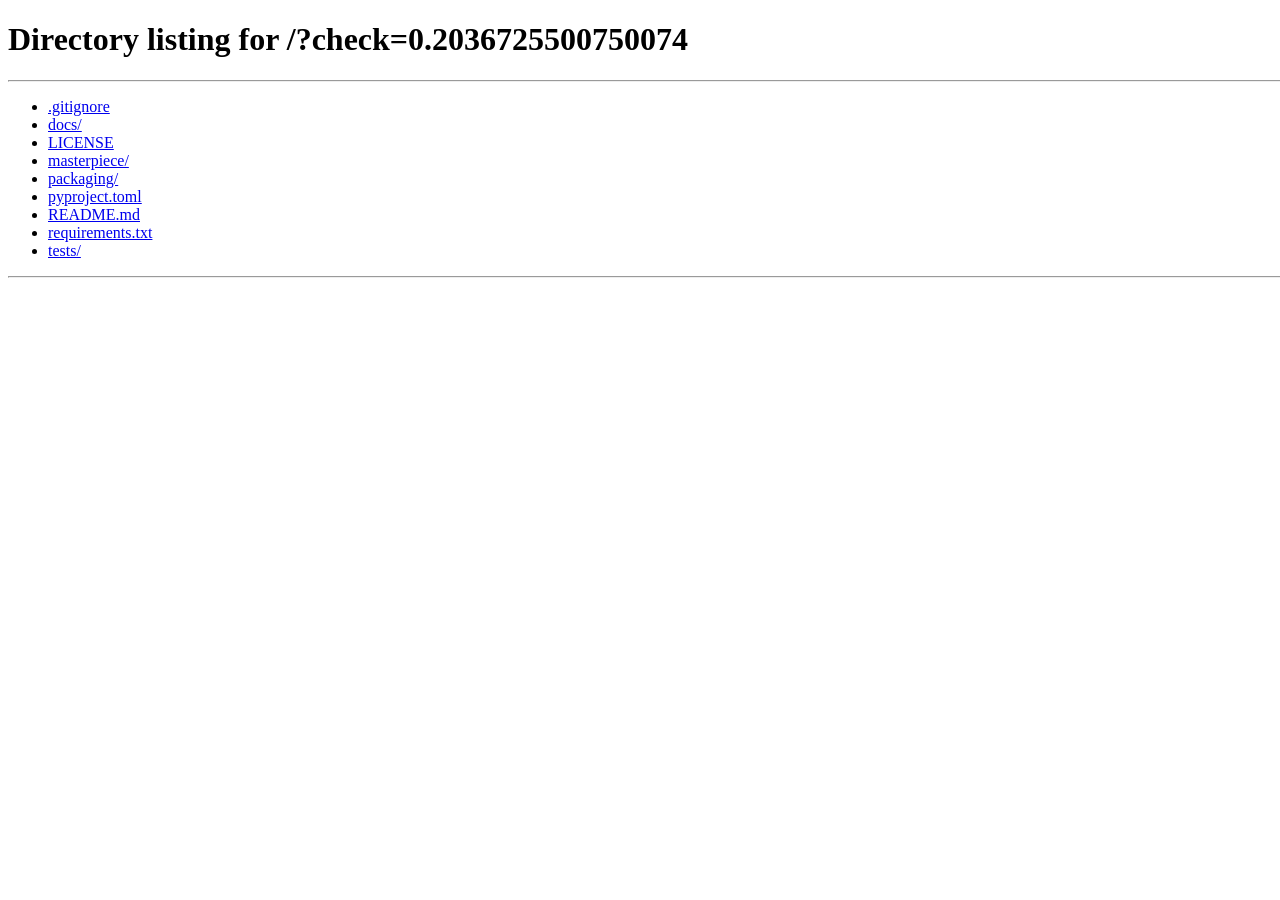
<file: tests/tour_check.html>
<!doctype html>
<html lang="en">
<head>
  <meta charset="utf-8">
  <title>Tour check</title>
  <style>body { margin: 0; } iframe { border: 0; display: block; }</style>
</head>
<body>
  <!-- Used by tests/test_tour.py: plays every tour step in Search art (in an iframe) and checks
       that the spotlight surrounds its target and the card stays on screen and off the target. -->
  <iframe id="f"></iframe>
  <pre id="result"></pre>
  <script>
    const sleep = (ms) => new Promise((r) => setTimeout(r, ms));
    const SIZES = [[1400, 860], [1024, 700]];
    const problems = [];
    let checked = 0;

    async function load(w, h, theme) {
      const f = document.getElementById("f");
      f.style.width = `${w}px`;
      f.style.height = `${h}px`;
      await new Promise((r) => { f.onload = r; f.src = `/?check=${Math.random()}`; });
      const win = f.contentWindow;
      for (let i = 0; i < 200 && !win.document.querySelector(".card .pick"); i++) await sleep(100);
      win.document.documentElement.dataset.theme = theme;
      const st = win.document.createElement("style");      // measure where things end up, not mid-slide
      st.textContent = ".tour-hole, .tour-pop { transition: none !important; }";
      win.document.head.append(st);
      await sleep(300);
      return win;
    }

    async function play(win, label, steps, update) {
      const doc = win.document, W = win.innerWidth, H = win.innerHeight;
      const titles = steps.map((s) => s.title);
      win.startTour(steps.slice(), update);
      for (let i = 0; ; i++) {
        let ok = false;
        for (let n = 0; n < 80 && !ok; n++) {
          await sleep(100);
          const cur = win.eval("tour.steps[tour.i]");
          ok = win.eval("tour.i") === i && cur && doc.getElementById("tourTitle")
            && doc.getElementById("tourTitle").textContent === cur.title;
        }
        if (!ok) { problems.push(`${label}: step ${i + 1} never appeared`); break; }
        await sleep(400);                                   // let the spotlight follow late layout changes
        const step = win.eval("tour.steps[tour.i]");
        const t = doc.querySelector(step.sel).getBoundingClientRect();
        const hole = doc.getElementById("tourHole").getBoundingClientRect();
        const pop = doc.getElementById("tourPop").getBoundingClientRect();
        const where = `${label}: “${step.title}” (${step.sel})`;
        if (hole.left > t.left + 0.5 || hole.top > t.top + 0.5 || hole.right < t.right - 0.5 || hole.bottom < t.bottom - 0.5) {
          problems.push(`${where}: spotlight [${[hole.left, hole.top, hole.right, hole.bottom].map(Math.round)}] `
            + `doesn't cover the target [${[t.left, t.top, t.right, t.bottom].map(Math.round)}]`);
        }
        if (t.right <= 0 || t.bottom <= 0 || t.left >= W || t.top >= H) problems.push(`${where}: target is off screen`);
        if (pop.left < 0 || pop.top < 0 || pop.right > W + 0.5 || pop.bottom > H + 0.5) problems.push(`${where}: card is off screen`);
        if (!(pop.right <= t.left || pop.left >= t.right || pop.bottom <= t.top || pop.top >= t.bottom)) {
          problems.push(`${where}: card covers the target`);
        }
        checked++;
        if (i === win.eval("tour.steps.length") - 1) break;
        win.tourGo(1);
      }
      const shown = win.eval("tour.steps.map((s) => s.title)");
      for (const t of titles) if (!shown.includes(t)) problems.push(`${label}: step “${t}” was skipped (target not visible)`);
      win.finishTour();
    }

    (async () => {
      try {
        for (const [w, h] of SIZES) {
          for (const theme of ["dark", "light"]) {
            const win = await load(w, h, theme);
            const all = win.eval("TOUR_STEPS");
            await play(win, `first use ${w}×${h} ${theme}`, all.filter((s) => s.text), null);
            await play(win, `after an update ${w}×${h} ${theme}`, all.filter((s) => s.news), "9.9.9");
          }
        }
      } catch (e) { problems.push(`check failed: ${e && e.stack || e}`); }
      document.getElementById("result").textContent = JSON.stringify({ checked, problems });
    })();
  </script>
</body>
</html>
</file>
